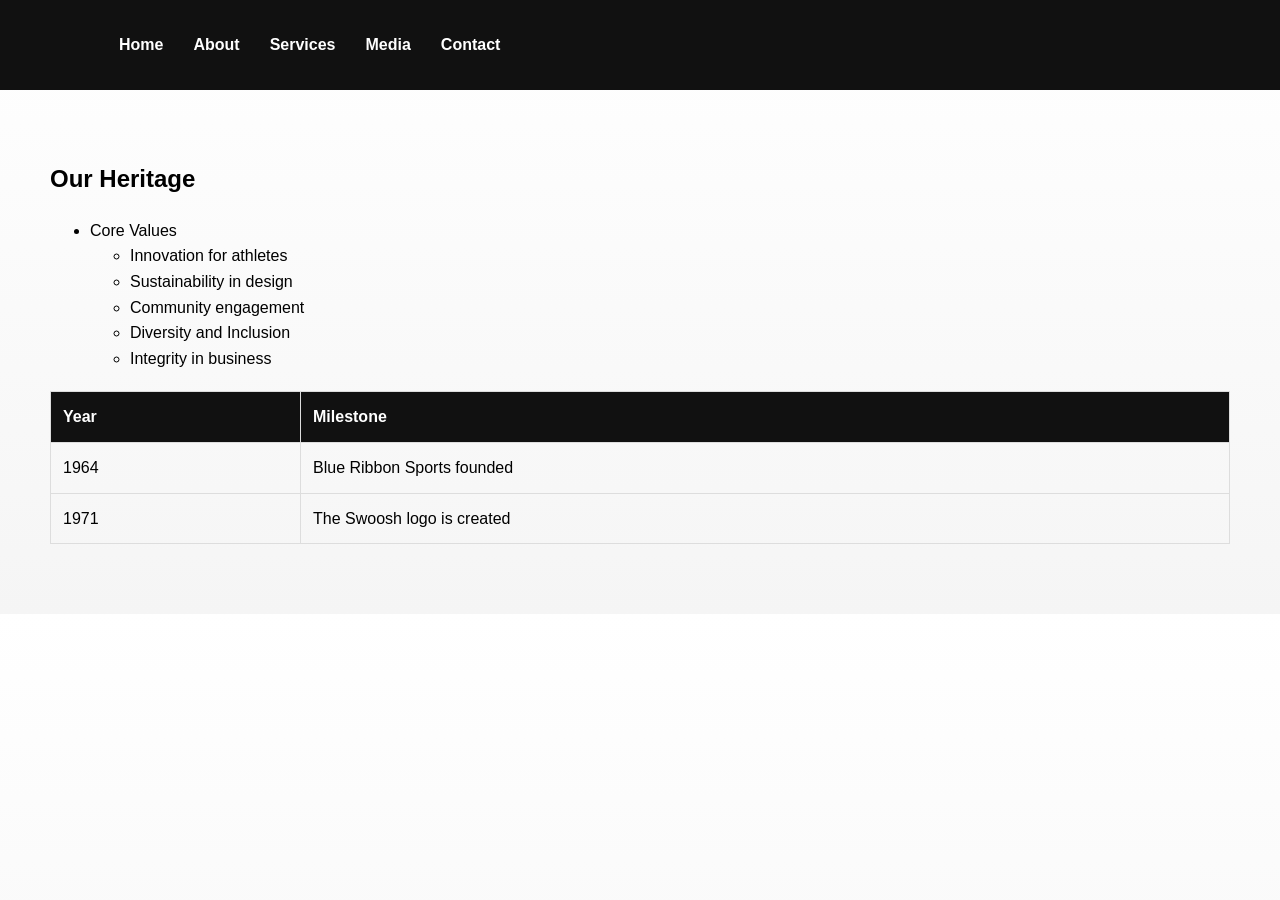
<file: about.html>
<!DOCTYPE html>
<html lang="en">
<head>
    <meta charset="UTF-8">
    <title>About Nike</title>
    <link rel="stylesheet" href="style.css">
</head>
<body>
    <nav class="navbar">
        <ul>
            <li><a href="index.html">Home</a></li>
            <li><a href="about.html">About</a></li>
            <li><a href="services.html">Services</a></li>
            <li><a href="media.html">Media</a></li>
            <li><a href="contact.html">Contact</a></li>
        </ul>
    </nav>

    <section style="padding: 50px;">
        <h2>Our Heritage</h2>
        <ul class="main-list">
            <li>Core Values
                <ul>
                    <li>Innovation for athletes</li>
                    <li>Sustainability in design</li>
                    <li>Community engagement</li>
                    <li>Diversity and Inclusion</li>
                    <li>Integrity in business</li>
                </ul>
            </li>
        </ul>

        <table class="full-table">
            <tr><th>Year</th><th>Milestone</th></tr>
            <tr><td>1964</td><td>Blue Ribbon Sports founded</td></tr>
            <tr><td>1971</td><td>The Swoosh logo is created</td></tr>
        </table>
    </section>
</body>
</html>
</file>
<file: style.css>
/* General Aesthetics */
body {
    font-family: 'Arial', sans-serif;
    margin: 0;
    padding: 0;
    line-height: 1.6;
    /* 4. Background Styling */
    background: linear-gradient(to bottom, #ffffff, #f5f5f5);
}

/* 6. Menu Bar Styling */
.navbar {
    display: flex;
    justify-content: space-between;
    align-items: center;
    background-color: #111;
    color: white;
    padding: 1rem 5%;
}

.navbar ul {
    display: flex;
    list-style: none;
}

.navbar ul li a {
    color: white;
    text-decoration: none;
    padding: 0 15px;
    font-weight: bold;
}

/* 1. Two Column Layout */
.hero-section {
    display: flex;
    padding: 50px 10%;
    align-items: center;
}

.column {
    flex: 1;
    padding: 20px;
}

/* 2. Container Styling */
.container {
    border: 2px solid #ddd;
    border-radius: 10px;
    overflow: hidden;
    box-shadow: 0 4px 8px rgba(0,0,0,0.1);
}

.container img {
    width: 100%;
    display: block;
}

/* 3. Full-length Tables */
.full-table {
    width: 100%;
    border-collapse: collapse;
    margin: 20px 0;
}

.full-table th, .full-table td {
    border: 1px solid #ddd;
    padding: 12px;
    text-align: left;
}

.full-table th {
    background-color: #111;
    color: white;
}

/* 8. Formatted Paragraph */
.highlight-text {
    font-weight: bold;
    color: #ff5f00;
    font-size: 1.2rem;
}

/* 11. Footer */
footer {
    text-align: center;
    padding: 20px;
    background: #111;
    color: white;
    margin-top: 50px;
}
</file>
